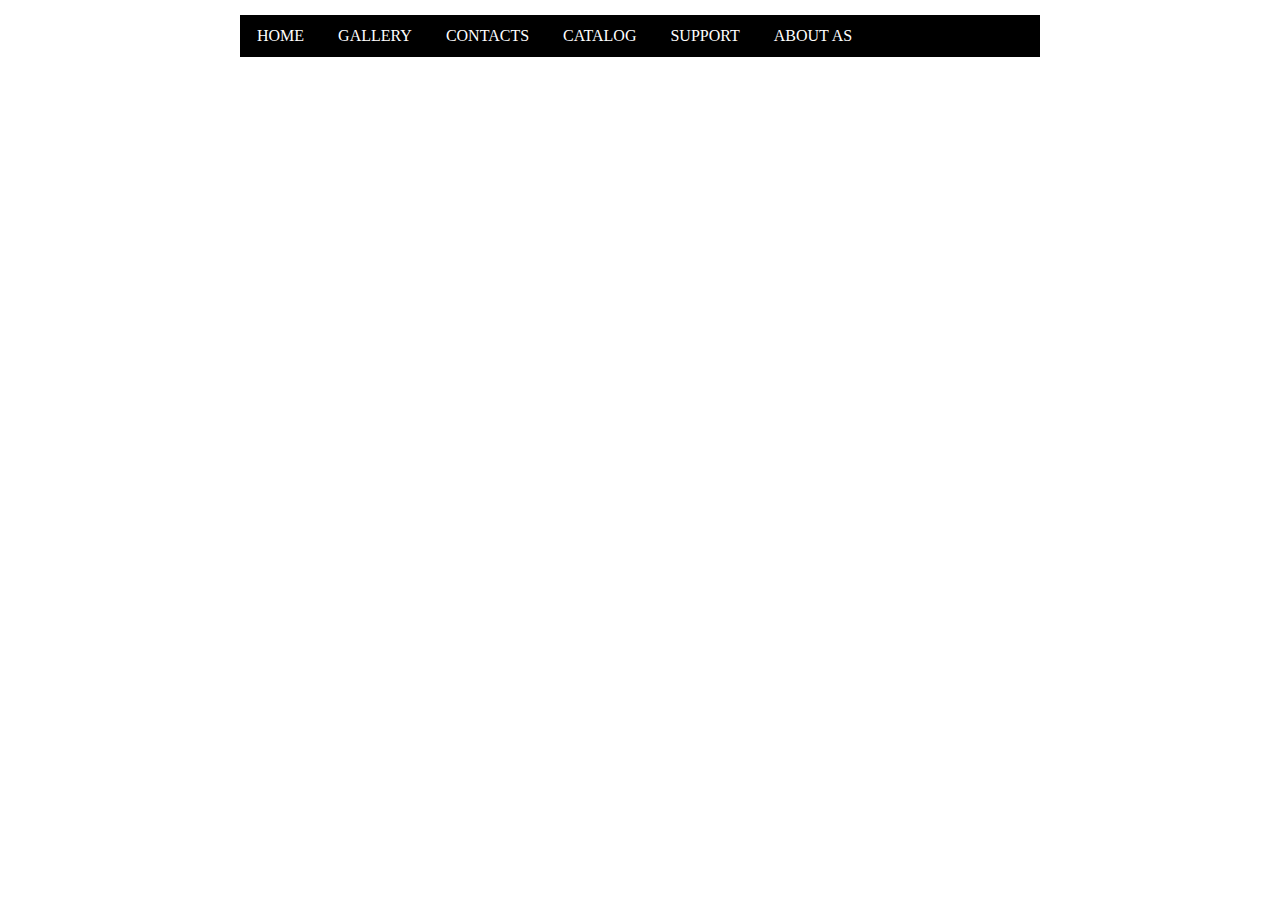
<file: index.html>
<!DOCTYPE html>
<html lang="en">

    <head>
        <meta charset="UTF-8">
        <meta name="viewport" content="width=device-width, initial-scale=1.0">
        <meta http-equiv="X-UA-Compatible" content="ie=edge">
        <link rel="stylesheet" href="style.css">
        <script async src="main.js"></script>
        <script async src="posts.js"></script>
        <script async src="test.js"></script>
        <title>JSProject</title>
    </head>

    <body>

        <ul id="menu">

        </ul>
        <div id="list-posts">
        </div>

    </body>

</html>
</file>
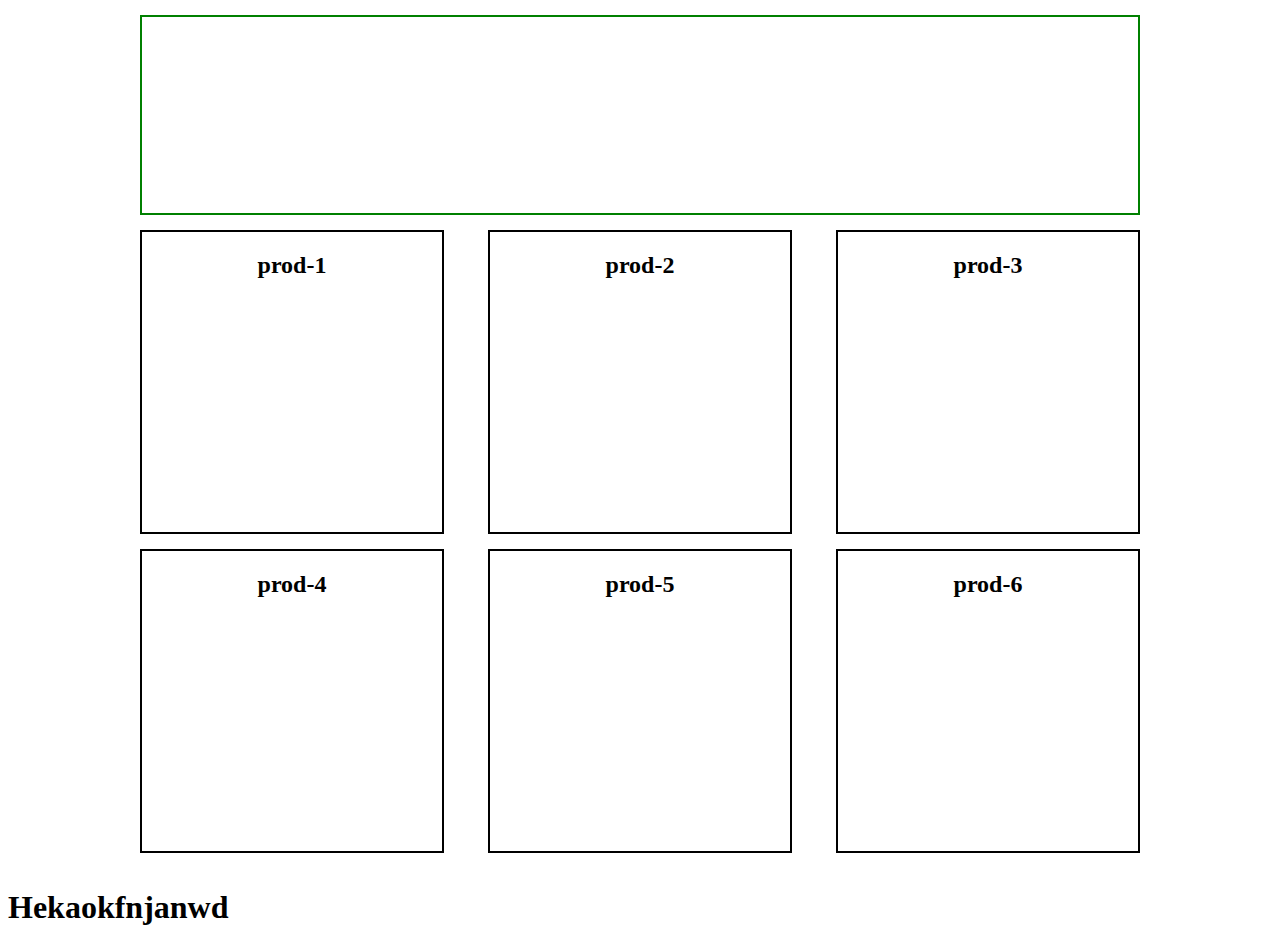
<file: cart.html>
<!DOCTYPE html>
<html lang="en">
<head>
    <meta charset="UTF-8">
    <meta name="viewport" content="width=device-width, initial-scale=1.0">
    <meta http-equiv="X-UA-Compatible" content="ie=edge">
    <link rel="stylesheet" href="cart.css">
    <script defer src="cart.js"></script>
    <title>Document</title>
</head>
<body>
    <div id="cart">
        
    </div>

    <div id="products">

    </div>
    
    <h1 id="main">
        Hekaokfnjanwd
    </h1>

</body>
</html>
</file>
<file: style.css>
* {
    box-sizing: border-box;
}
#menu {
    max-width: 800px;
    margin: 15px auto;
    display: flex;
    flex-wrap: wrap;
    background: black;
}

#menu li {
    list-style: none;
}

#menu li a {
    text-decoration: none;
    color: white;
    text-transform: uppercase;
    font-family: 'Times New Roman', Times, serif;
    padding: 10px 15px;
    display: block;
}


body, ul {
    padding: 0;
    margin: 0;
}

/*menu*/

.drop {
    position: relative;
}

.drop ul {
    display: none;
    position: absolute;
    left: 0;
    background: #000000ab;
}

.drop ul li a {
    text-transform: none !important;
    white-space: nowrap;
}

.drop ul li:hover a {
    text-decoration: underline !important;
}

.drop:hover ul {
    display: block;
}

#menu > li > a {
    border: 2px solid black;
}

#menu > li:hover > a {
    background:grey;
    transition: 0.5s;
}

#list-posts {
    max-width: 900px;
    margin: auto;
    display: flex;
    flex-wrap: wrap;
    justify-content: space-between;

}

#list-posts .post {
    width: 230px;
    margin: 15px;
    border: 1px solid #ccc !important;
    padding: 15px;
    text-align: center;

}
</file>
<file: cart.css>
#products {
    display: flex;
    flex-wrap: wrap;
    justify-content: space-between;
    max-width: 1000px;
    margin:auto;
}

.product {
    width: 300px;
    border: 2px solid black;
    height: 300px;
    margin-bottom: 15px;
}

.product h2 {
    display: block;
    text-align: center;
}

#cart {
    border: 2px solid green;
    min-height: 200px;
    padding: 5px;
    max-width: 1000px;
    margin: 15px auto;
    box-sizing: border-box;
}
</file>
